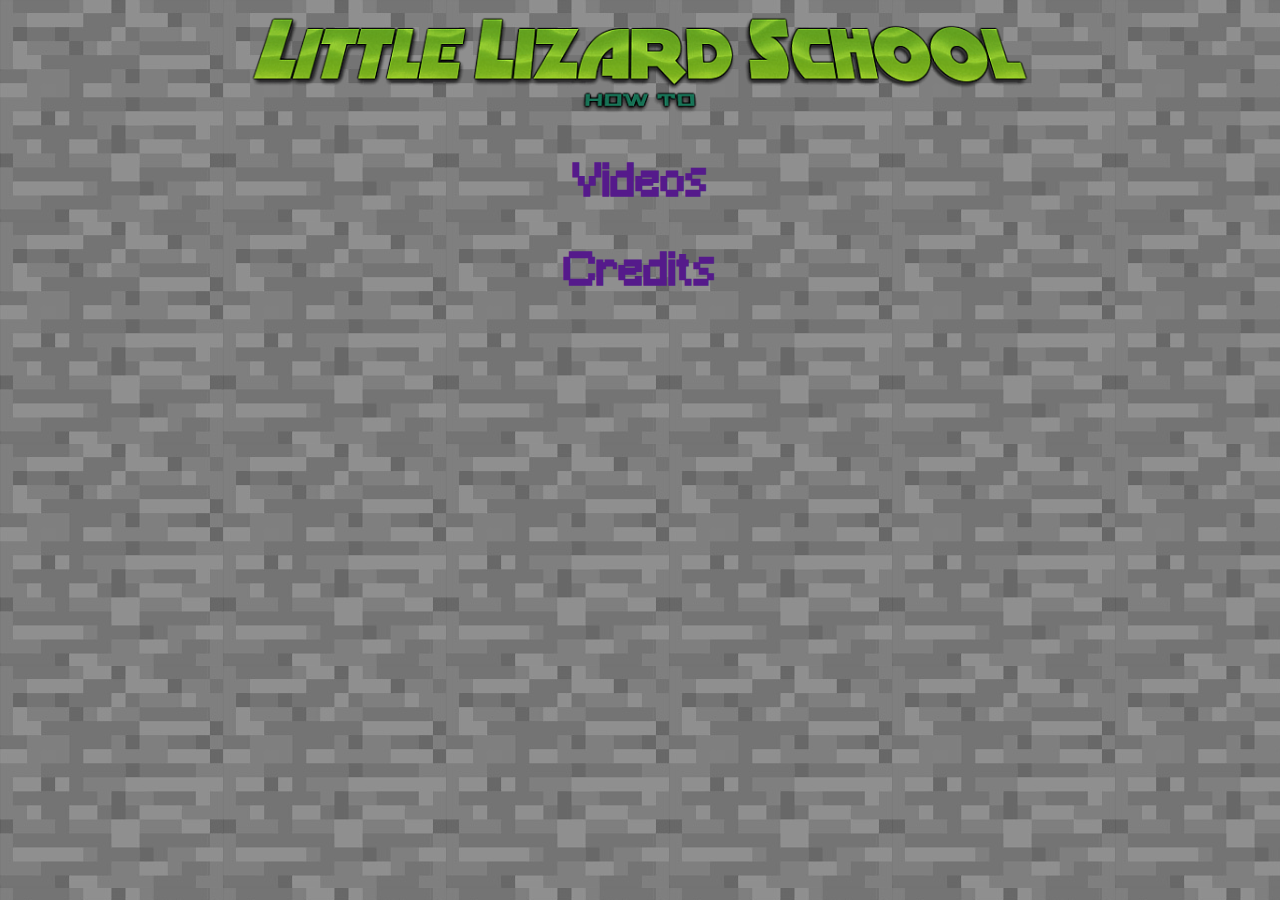
<file: index.html>
<!DOCTYPE html>
<html>
    <head>
        <title>Tiny Turtle School</title>
        <link rel="stylesheet" type="text/css" href="style.css" />
   	  <link rel="icon" href="icon.ico" />
        <style>
            a:hover {
                color: green;
                transition: all .4s linear;
            }
        </style>
    </head>
    <body background="wallpaper.png">
        <div id="content">
            <div id="header">
                <img src="logo.png" width="786" height="100" alt="Tiny Turtle School" />
            </div>
            <div id="links">
                    <h2><li><a href="videos.html" >Videos</a></li></h2>
		    <h2><li><a href="credits.html" >Credits</a></li></h2>
            </div>
        </div>
    </body>
</html>
</file>
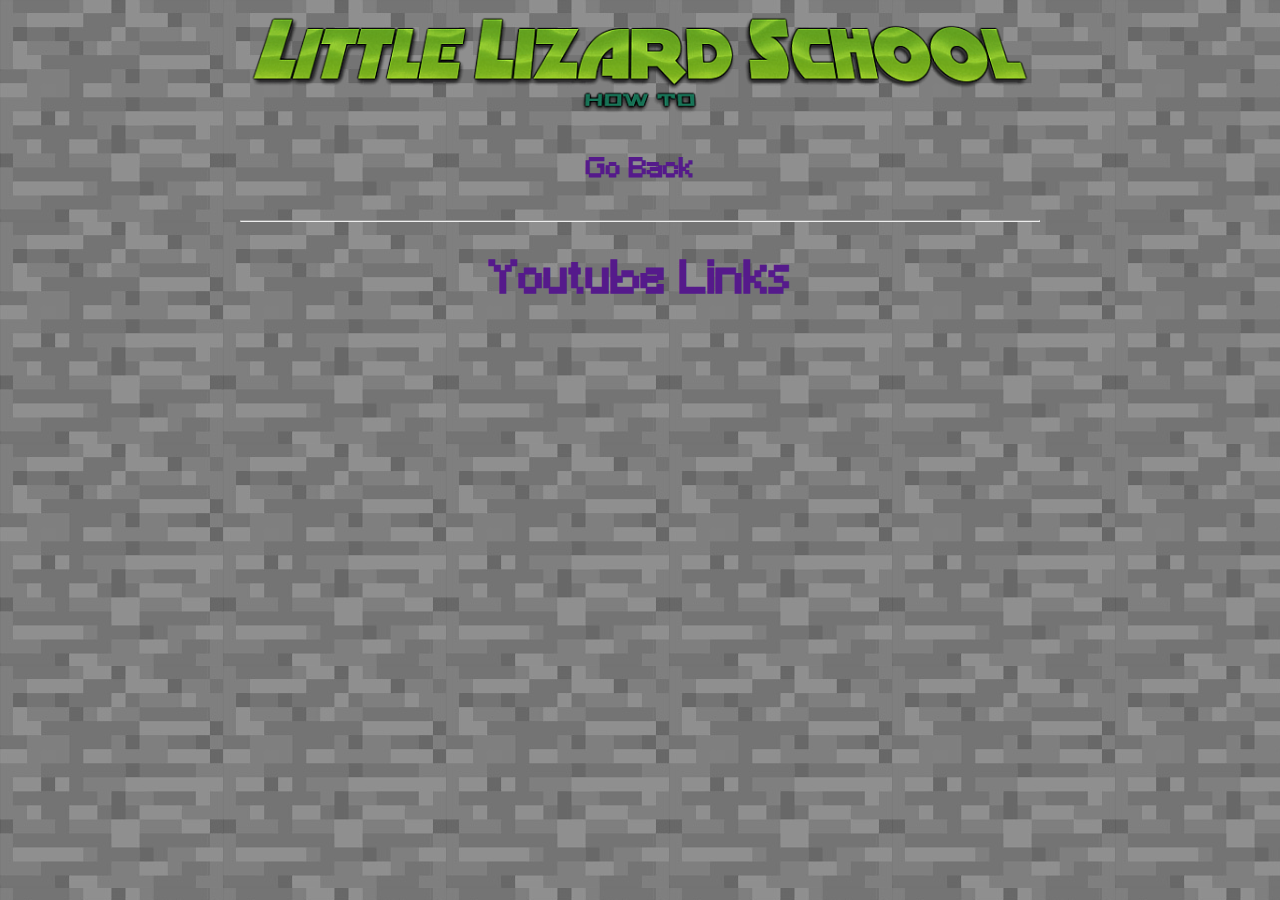
<file: credits.html>
<!DOCTYPE html>
<html>
    <head>
        <title>Tiny Turtle School Credits</title>
        <link rel="stylesheet" type="text/css" href="style.css" />
   	  <link rel="icon" href="icon.ico" />
        <style>
            a:hover {
                color: green;
                transition: all .4s linear;
            }
        </style>
    </head>
    <body background="wallpaper.png">
        <div id="content">
            <div id="header">
                <img src="logo.png" width="786" height="100" alt="Tiny Turtle School" />
					 <h4><li><a href="index.html" >Go Back</a></li></h4>
            </div>
            <div id="credits">
						  <hr>
                    <h2><li><a href="youtube.html" >Youtube Links</a></li></h2>
            </div>
        </div>
    </body>
</html>
</file>
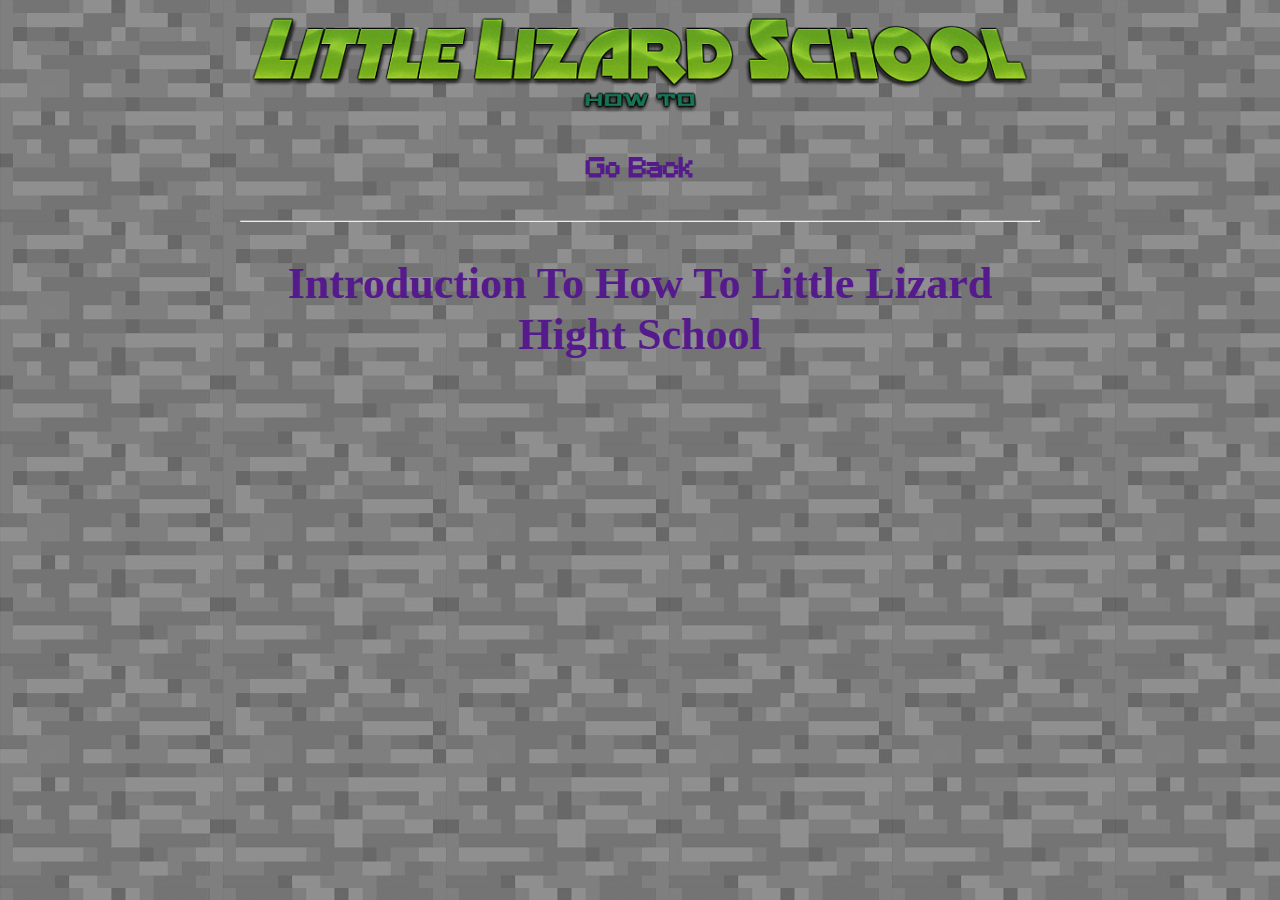
<file: videos.html>
<!DOCTYPE html>
<html>
    <head>
        <title>Tiny Turtle School Videos</title>
        <link rel="stylesheet" type="text/css" href="style.css" />
   	  <link rel="icon" href="icon.ico" />
        <style>
            a:hover {
                color: green;
                transition: all .4s linear;
            }
        </style>
    </head>
    <body background="wallpaper.png">
        <div id="content">
            <div id="header">
                <img src="logo.png" width="786" height="100" alt="Tiny Turtle School" />
					 <h4><li><a href="index.html" >Go Back</a></li></h4>
            </div>
            <div id="links">
						  <hr>
						  <h2>Introduction To How To Little Lizard Hight School</h2>
                    <iframe width="560" height="315" src="https://www.youtube.com/embed/0vQCcuCaJ30" title="YouTube video player" frameborder="0" allow="accelerometer; autoplay; clipboard-write; encrypted-media; gyroscope; picture-in-picture" allowfullscreen></iframe>
            </div>
        </div>
    </body>
</html>
</file>
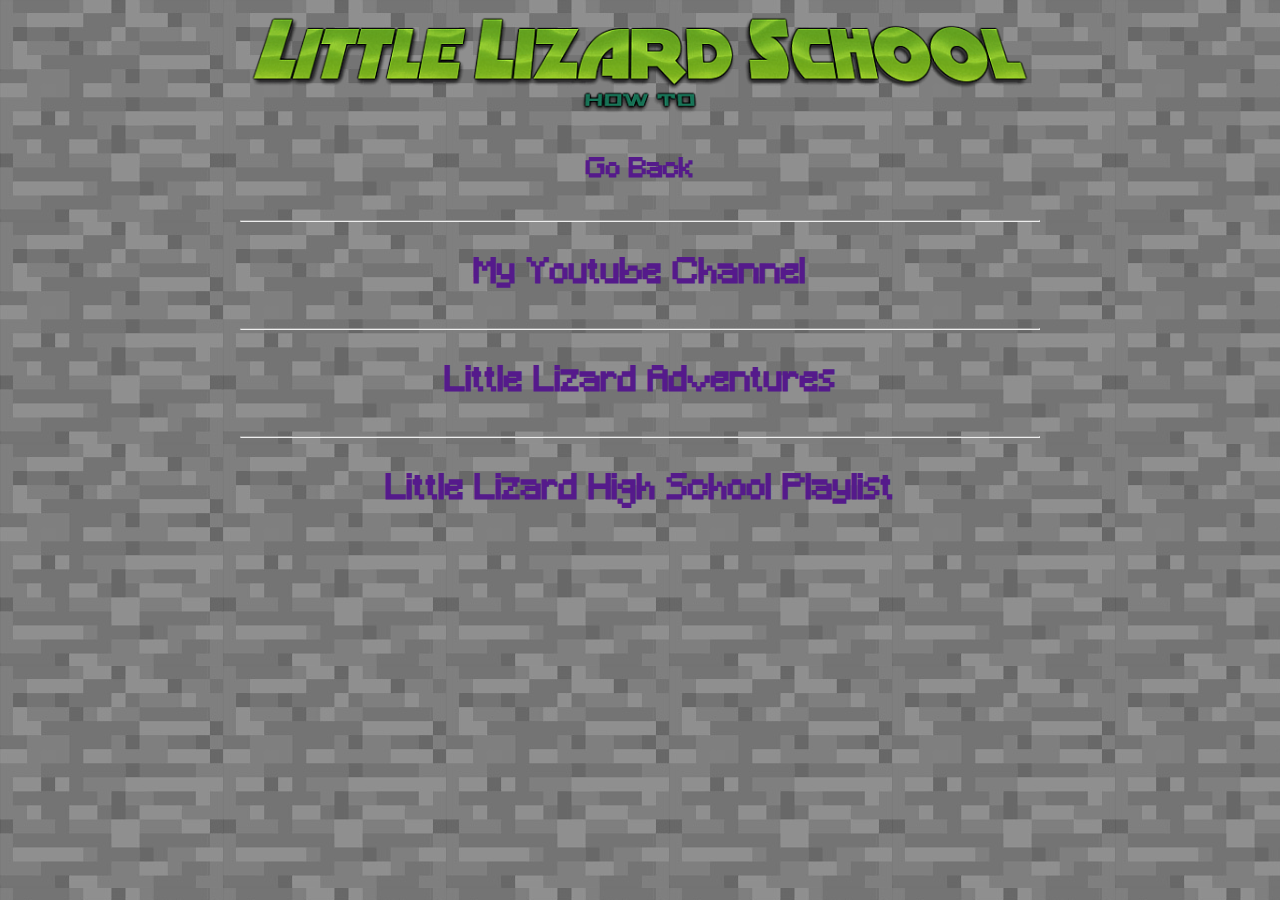
<file: youtube.html>
<!DOCTYPE html>
<html>
    <head>
        <title>Tiny Turtle School Youtube</title>
        <link rel="stylesheet" type="text/css" href="style.css" />
   	  <link rel="icon" href="icon.ico" />
        <style>
            a:hover {
                color: green;
                transition: all .4s linear;
            }
        </style>
    </head>
    <body background="wallpaper.png">
        <div id="content">
            <div id="header">
                <img src="logo.png" width="786" height="100" alt="Tiny Turtle School" />
					 <h4><li><a href="credits.html" >Go Back</a></li></h4>
            </div>
            <div id="credits">
						  <hr>
						  <h3><li><a href="https://www.youtube.com/channel/UCr5UyVoUkEz5xjO3sGEfhzw" target="_blank">My Youtube Channel</a></li></h3>
						  <hr>
						  <h3><li><a href="https://www.youtube.com/channel/UC5QA3ePozxshgdIbYafT_fA" target="_blank">Little Lizard Adventures</a></li></h3>
						  <hr>
						  <h3><li><a href="https://www.youtube.com/playlist?list=PL_bO8G-mtCLQUJU2953uM-EOaVvl5XjTU" target="_blank">Little Lizard High School Playlist</a></li></h3>
        		</div>
        </div>
    </body>
</html>
</file>
<file: style.css>
a {
        text-decoration: none;
        font-family: MC, Arial, sans-serif;
		  color: #551a8b
}

h1 {
        font-size: 48px;
}

h2 {
        font-size: 44px;
}

h3 {
        font-size: 34px;
}

h4 {
        font-size: 26px;
}

@font-face {
        font-family: MC;
        src:url(Minecraft.ttf)

}

#header {
        text-align: center;
        margin-top: 15px;
}

#content {
        text-align: center;
        width: 800px;
        margin-left: auto;
        margin-right: auto;
        list-style-type: none;
}

#links {
        color: #551a8b;
        margin-top: 35px;
}

#credits {
        color: #551a8b;
        margin-top: 35px;
		  font-family: MC, Arial, sans-serif;
}
</file>
